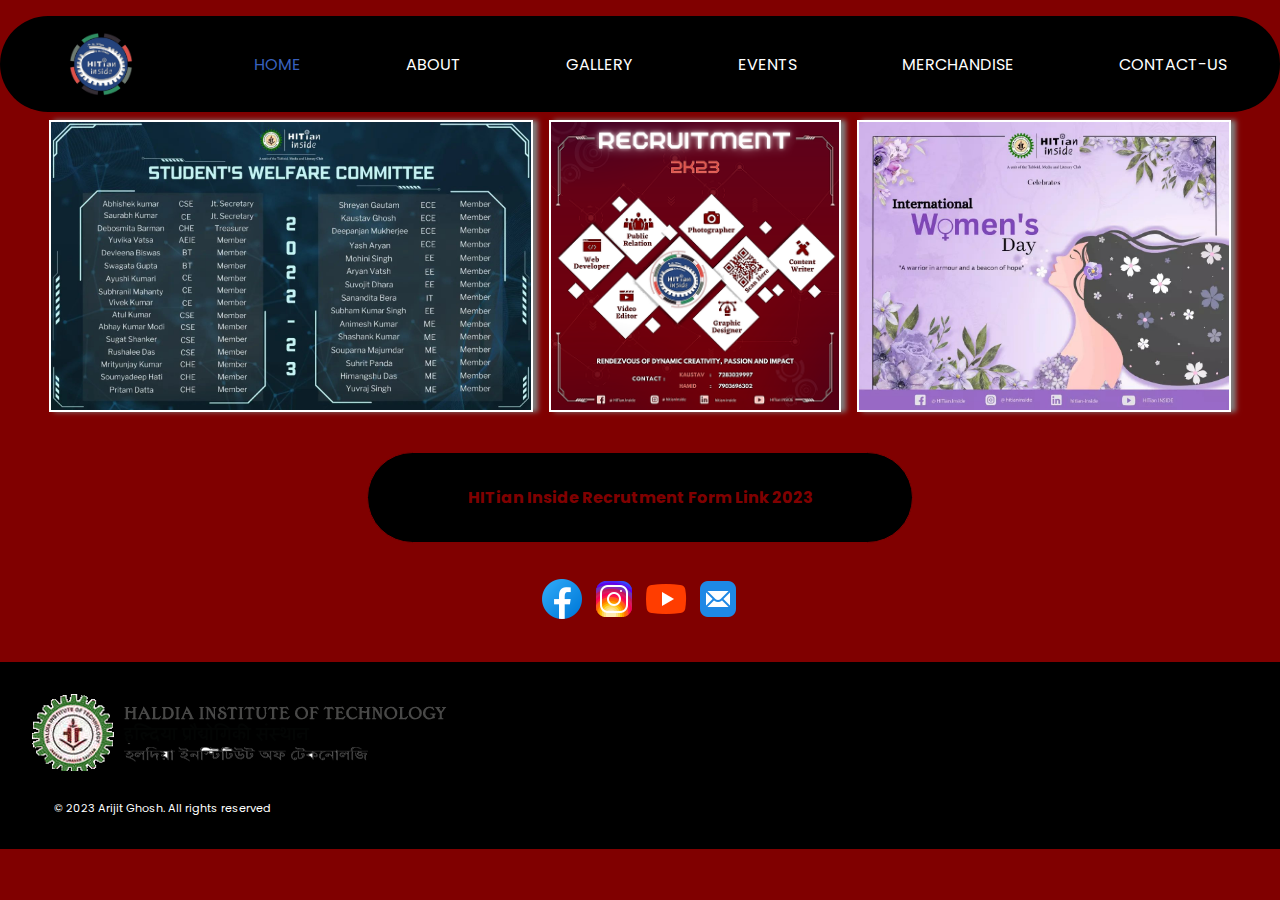
<file: index.html>
<!DOCTYPE html>
<html lang="en">
<head>
    <link rel="preconnect" href="https://fonts.googleapis.com">
<link rel="preconnect" href="https://fonts.gstatic.com" crossorigin>
<link href="https://fonts.googleapis.com/css2?family=Poppins&display=swap" rel="stylesheet">
    <meta charset="UTF-8">
    <meta http-equiv="X-UA-Compatible" content="IE=edge">
    <meta name="viewport" content="width=device-width, initial-scale=1.0">
    <title>HITian Inside|Home</title>
    <link rel="stylesheet" href="style.css">
</head>
<body>
   <nav class="inside1">
        <img src="asset 0.jpeg" alt="" class="logo">
        <a href="" class="item" style="color:#3860be" target="_blank">HOME</a>
        <a href="about.html" class="item" target="_blank">ABOUT</a>
        <a href="gallary.html" class="item" target="_blank">GALLERY</a>
        <a href="" class="item" target="_blank">EVENTS</a>
        <a href="" class="item" target="_blank">MERCHANDISE</a>
        <a href="contact.html" class="item" target="_blank">CONTACT-US</a>
   </nav> 
   <!-- over view section -->
    <div class="sec">
        <div class="promo">
            <img src="asset 32.jpeg" alt="" class="promo-img">
            <img src="asset 1.png" alt="" class="promo-img">
            <img src="asset 24.jpeg" alt="" class="promo-img">
        </div>
        <div class="rec-form">
            <a href="https://bit.ly/HITianInside2023" class="form">HITian Inside Recrutment Form Link 2023</a>
        </div>
        <div class="social">
            <a href=""><img src="icons8-facebook-48.png" alt="" class="solo"></a>
            <a href=""><img src="icons8-instagram-48.png" alt="" class="solo"></a>
            <a href=""><img src="icons8-youtube-48.png" alt="" class="solo"></a>
            <a href=""><img src="icons8-mail-48.png" alt="" class="solo"></a>
        </div>
    </div>
        <footer>
            <img src="cropped-Banner_Hit.png" alt="">
            <div class="copy">© 2023 Arijit Ghosh. All rights reserved</div>
        </footer>
</body>
</html>
</file>
<file: style.css>
*{
    font-family: 'Poppins', sans-serif;
    padding: 0px;
    margin: 0px;
    text-decoration: none;
    color: white;
}
.item:hover{
    color: #ff0000;
}
body{
    background-color: #800000
}
.logo{
    border-radius: 100px;
    width: 4em;
    padding: 1em;
}
.inside1{
    background-color: black;
    display: flex;
    flex-direction: row;
    justify-content: space-around;
    align-items: center;
    position: fixed;
    width: 100%;
    top: 1em;
    border-radius: 3em;
}
.promo{
    /* position: absolute; */
    /* padding-top: 0.5em; */
    padding-bottom: 2em;
    display: flex;
    flex-wrap: wrap;
    justify-content: space-between;
    /* background-color: rgba(167, 167, 167, 0.502); */
    margin-top: 7em;
    /* border-bottom: 0.5px solid black; */
}
@keyframes insideImg{
    0%{height: 18em;}
    100%{height: 18.5em;}
}
.promo-img{
    height: 18rem;
    box-shadow:5px 0px 5px 0px gray;
    margin: 0.5em;
    background-color: #800000;
    border: 2px solid white;
}
.promo-img:hover{
    height: 18.5em;
    animation-name: insideImg;
    animation-duration: 1s;
}
.rec-form{
    /* margin-top: 3em; */
    background-color:#000000 ;
    padding: 2em;
    width: 30em;
    text-align: center;
    display: block;
    border: 0.1em solid #800000;
    border-radius: 4em;
}
.rec-form:hover{
    background-color: white;
    animation-name: coloech;
    animation-duration: 1s;
    cursor: pointer;
}
@keyframes coloech{
    0%{
        background-color: #000000;

    }
    100%{
        background-color: rgb(255, 255, 255);
    }
}
.form{
    font-size: 1rem;
    font-weight: 700;
    color: #800000;
}
.sec{
    display: flex;
    flex-direction: column;
    align-items: center;
}
.social{
    /* position: fixed;
    bottom: 2em; */
    padding: 2em;
}
.copy{
    padding: 2em;
    padding-bottom: 0px;
    font-size: 0.7rem;
}
.imgcont{
    width: 20em;
    border-radius: 20em;
}
.contact{
    margin: 2em;
    margin-top: 8em;
    display: flex;
    flex-wrap: wrap;
    justify-content: space-around;
    align-items: center;
    flex-direction: row;
    background-color: #000000;
    padding: 2em;
    border: 2px solid rgb(255, 255, 255);
    border-radius: 5em;
    box-shadow: #626262 5px 5px 0px 0px;

}
form{
    display: flex;
    flex-direction: column;
    border-left: #ffffff 2px solid;
    padding: 2em;
}
input{
    width: 40em;
    padding: 2em;
    background: #800000;
    border: 2px solid rgb(255, 255, 255);
    border-radius: 5em;
    margin: 1.5em;
    color: #000000;
}
input:hover{
    width: 40em;
    padding: 2em;
    background: #ffffff;
    border: 2px solid black;
    border-radius: 5em;
    margin: 1.5em;
}
textarea{
    width: 40em;
    padding: 2em;
    background: #ffffff;
    border: 2px solid black;
    border-radius: 5em;
    margin: 1.5em;
}
h1{
    color: rgb(255, 255, 255);
    padding: 1em;
    padding-left: 3em;
    text-decoration: underline;
}
div.gallery {
    margin: 5px;
    margin-top: 8em;
    padding: 1em;
    border: 1px solid #ccc;
    float: left;
    width: 180px;
    background-color: #ffffff;
    box-shadow:5px 5px 5px 5px #00000070;

  }
  
  div.gallery:hover {
    border: 1px solid #777;
  }
  
  div.gallery img {
    width: 100%;
    height: auto;
  }
  
  div.desc {
    padding: 15px;
    text-align: center;
    color: black;
  }
  .g1{
    display: flex;
    flex-wrap: wrap;
    align-items: center;
    justify-content: space-evenly;
    flex-direction: row;
  }
  footer{
    padding: 2em;
    width: 100%;
    background-color: rgb(0, 0, 0);
  }
  .about{
    padding-left: 5rem;
    border-left: white 2px solid;
    display: flex;
    height: 15rem;
    flex-direction: column;
    justify-content: space-evenly;
    align-items: center;
  }
</file>
